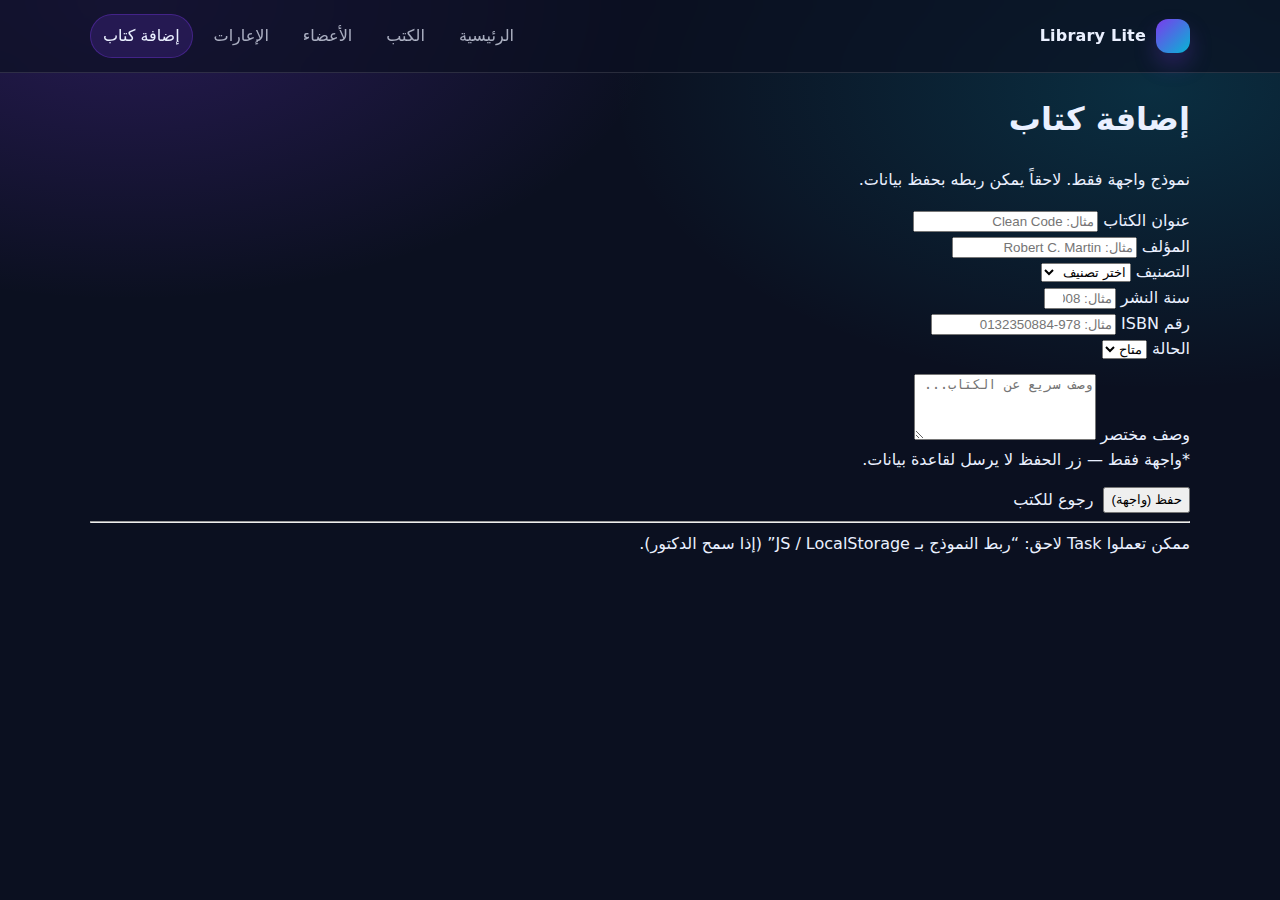
<file: add-book.html>
<!doctype html>
<html lang="ar" dir="rtl">
<head>
  <meta charset="utf-8" />
  <meta name="viewport" content="width=device-width, initial-scale=1" />
  <title>Library Lite - إضافة كتاب</title>
  <link rel="stylesheet" href="assets/css/style.css" />
</head>
<body>

<header class="topbar">
  <div class="container row">
    <div class="brand"><span class="logo"></span><span>Library Lite</span></div>
    <nav class="nav">
      <a href="index.html">الرئيسية</a>
      <a href="books.html">الكتب</a>
      <a href="members.html">الأعضاء</a>
      <a href="loans.html">الإعارات</a>
      <a class="active" href="add-book.html">إضافة كتاب</a>
    </nav>
  </div>
</header>

<main class="container">
  <section class="hero">
    <h1>إضافة كتاب</h1>
    <p>نموذج واجهة فقط. لاحقاً يمكن ربطه بحفظ بيانات.</p>
  </section>

  <section class="card">
    <form>
      <div class="form-grid">
        <div class="field">
          <label>عنوان الكتاب</label>
          <input placeholder="مثال: Clean Code" required />
        </div>
        <div class="field">
          <label>المؤلف</label>
          <input placeholder="مثال: Robert C. Martin" required />
        </div>
        <div class="field">
          <label>التصنيف</label>
          <select required>
            <option value="">اختر تصنيف</option>
            <option>برمجة</option>
            <option>قواعد بيانات</option>
            <option>تطوير ذات</option>
            <option>روايات</option>
          </select>
        </div>
        <div class="field">
          <label>سنة النشر</label>
          <input type="number" placeholder="مثال: 2008" min="1900" max="2100" />
        </div>
        <div class="field">
          <label>رقم ISBN</label>
          <input placeholder="مثال: 978-0132350884" />
        </div>
        <div class="field">
          <label>الحالة</label>
          <select>
            <option>متاح</option>
            <option>معار</option>
          </select>
        </div>
      </div>

      <div class="field" style="margin-top:12px">
        <label>وصف مختصر</label>
        <textarea rows="4" placeholder="وصف سريع عن الكتاب..."></textarea>
        <div class="helper">*واجهة فقط — زر الحفظ لا يرسل لقاعدة بيانات.</div>
      </div>

      <div style="display:flex; gap:10px; justify-content:flex-start; margin-top:14px; flex-wrap:wrap;">
        <button class="btn primary" type="button">حفظ (واجهة)</button>
        <a class="btn" href="books.html">رجوع للكتب</a>
      </div>
    </form>
  </section>

  <footer class="footer">
    <hr class="sep" />
    <div>ممكن تعملوا Task لاحق: “ربط النموذج بـ JS / LocalStorage” (إذا سمح الدكتور).</div>
  </footer>
</main>

</body>
</html>
</file>
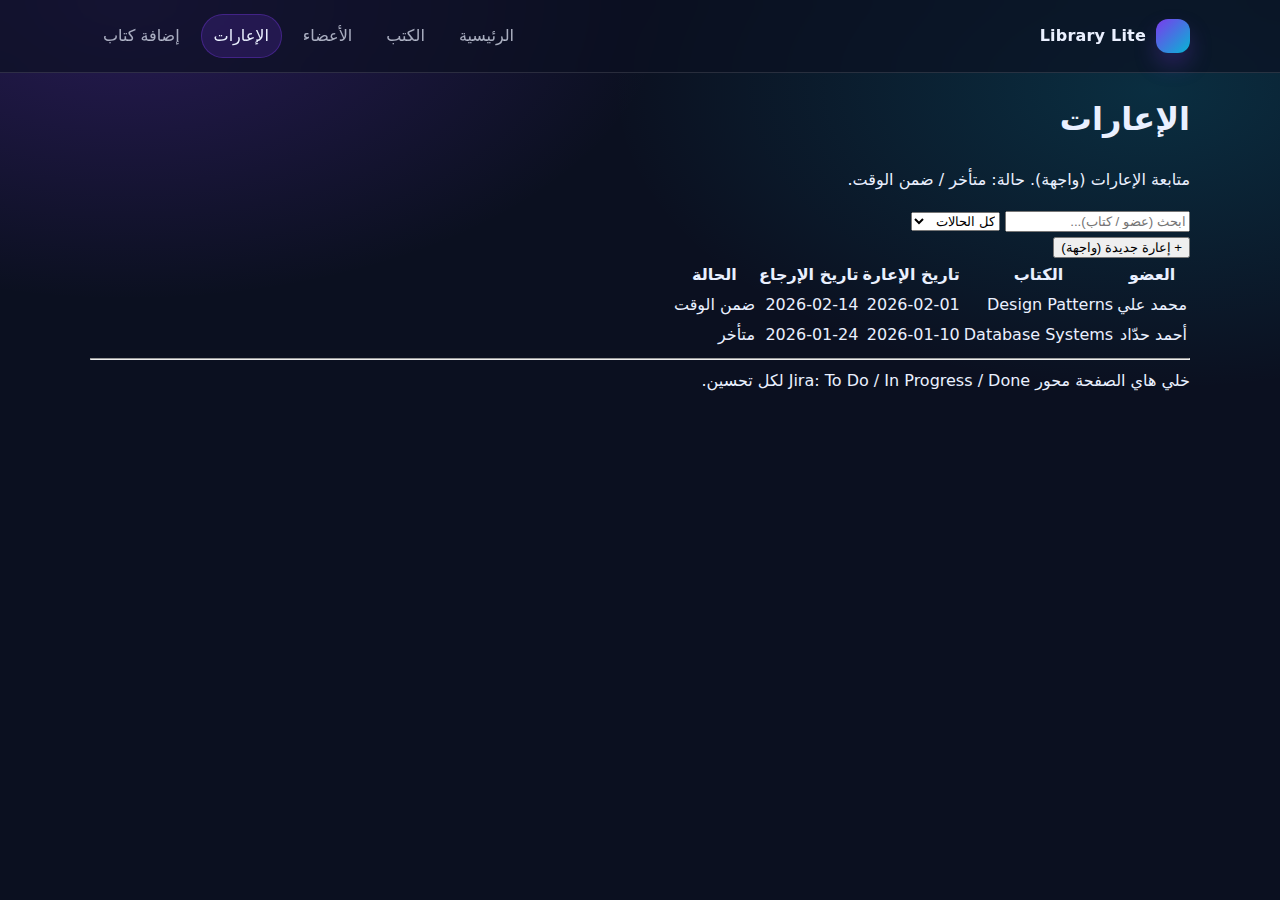
<file: loans.html>
<!doctype html>
<html lang="ar" dir="rtl">
<head>
  <meta charset="utf-8" />
  <meta name="viewport" content="width=device-width, initial-scale=1" />
  <title>Library Lite - الإعارات</title>
  <link rel="stylesheet" href="assets/css/style.css" />
</head>
<body>

<header class="topbar">
  <div class="container row">
    <div class="brand"><span class="logo"></span><span>Library Lite</span></div>
    <nav class="nav">
      <a href="index.html">الرئيسية</a>
      <a href="books.html">الكتب</a>
      <a href="members.html">الأعضاء</a>
      <a class="active" href="loans.html">الإعارات</a>
      <a href="add-book.html">إضافة كتاب</a>
    </nav>
  </div>
</header>

<main class="container">
  <section class="hero">
    <h1>الإعارات</h1>
    <p>متابعة الإعارات (واجهة). حالة: متأخر / ضمن الوقت.</p>
  </section>

  <div class="toolbar">
    <div class="search">
      <input type="search" placeholder="ابحث (عضو / كتاب)..." />
      <select>
        <option>كل الحالات</option>
        <option>ضمن الوقت</option>
        <option>متأخر</option>
      </select>
    </div>
    <button class="btn primary" type="button">+ إعارة جديدة (واجهة)</button>
  </div>

  <table class="table">
    <thead>
      <tr>
        <th>العضو</th>
        <th>الكتاب</th>
        <th>تاريخ الإعارة</th>
        <th>تاريخ الإرجاع</th>
        <th>الحالة</th>
      </tr>
    </thead>
    <tbody>
      <tr>
        <td>محمد علي</td>
        <td>Design Patterns</td>
        <td>2026-02-01</td>
        <td>2026-02-14</td>
        <td><span class="status s-borrowed"><span class="mini"></span> ضمن الوقت</span></td>
      </tr>
      <tr>
        <td>أحمد حدّاد</td>
        <td>Database Systems</td>
        <td>2026-01-10</td>
        <td>2026-01-24</td>
        <td><span class="status s-late"><span class="mini"></span> متأخر</span></td>
      </tr>
    </tbody>
  </table>

  <footer class="footer">
    <hr class="sep" />
    <div>خلي هاي الصفحة محور Jira: To Do / In Progress / Done لكل تحسين.</div>
  </footer>
</main>

</body>
</html>
</file>
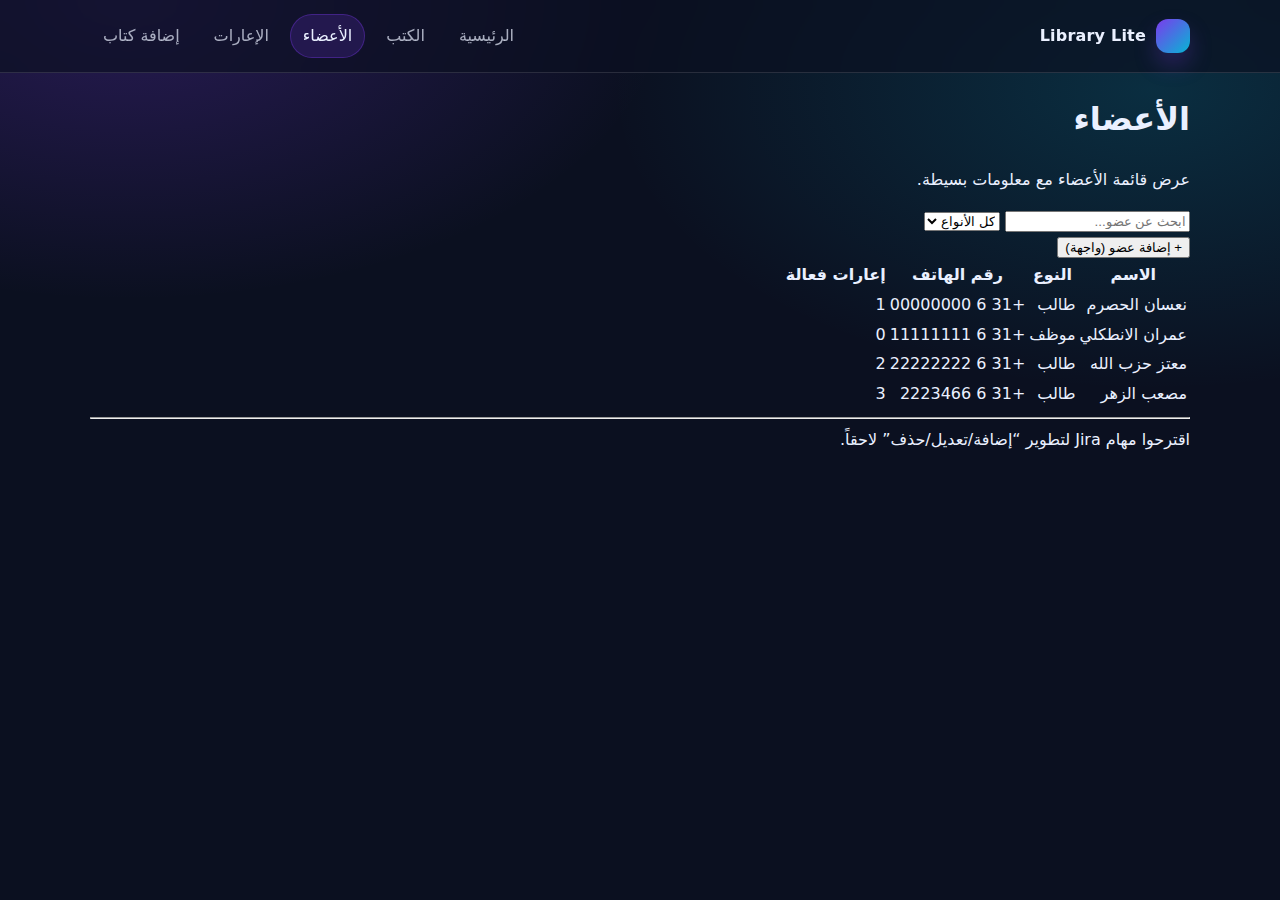
<file: members.html>
<!doctype html>
<html lang="ar" dir="rtl">
<head>
  <meta charset="utf-8" />
  <meta name="viewport" content="width=device-width, initial-scale=1" />
  <title>Library Lite - الأعضاء</title>
  <link rel="stylesheet" href="assets/css/style.css" />
</head>
<body>

<header class="topbar">
  <div class="container row">
    <div class="brand"><span class="logo"></span><span>Library Lite</span></div>
    <nav class="nav">
      <a href="index.html">الرئيسية</a>
      <a href="books.html">الكتب</a>
      <a class="active" href="members.html">الأعضاء</a>
      <a href="loans.html">الإعارات</a>
      <a href="add-book.html">إضافة كتاب</a>
    </nav>
  </div>
</header>

<main class="container">
  <section class="hero">
    <h1>الأعضاء</h1>
    <p>عرض قائمة الأعضاء مع معلومات بسيطة.</p>
  </section>

  <div class="toolbar">
    <div class="search">
      <input type="search" placeholder="ابحث عن عضو..." />
      <select>
        <option>كل الأنواع</option>
        <option>طالب</option>
        <option>موظف</option>
      </select>
    </div>
    <button class="btn primary" type="button">+ إضافة عضو (واجهة)</button>
  </div>

  <table class="table">
    <thead>
      <tr>
        <th>الاسم</th>
        <th>النوع</th>
        <th>رقم الهاتف</th>
        <th>إعارات فعالة</th>
      </tr>
    </thead>
    <tbody>
      <tr>
        <td>نعسان الحصرم</td>
        <td>طالب</td>
        <td>+31 6 00000000</td>
        <td>1</td>
      </tr>
      <tr>
        <td>عمران الانطكلي</td>
        <td>موظف</td>
        <td>+31 6 11111111</td>
        <td>0</td>
      </tr>
      <tr>
        <td>معتز حزب الله</td>
        <td>طالب</td>
        <td>+31 6 22222222</td>
        <td>2</td>
      </tr>
      <tr>
        <td>مصعب الزهر</td>
        <td>طالب</td>
        <td>+31 6 2223466</td>
        <td>3</td>
      </tr>
    </tbody>
  </table>

  <footer class="footer">
    <hr class="sep" />
    <div>اقترحوا مهام Jira لتطوير “إضافة/تعديل/حذف” لاحقاً.</div>
  </footer>
</main>

</body>
</html>
</file>
<file: assets/css/style.css>
:root{
  --bg:#0b1020;
  --panel: rgba(255,255,255,.06);
  --panel2: rgba(255,255,255,.09);
  --border: rgba(255,255,255,.12);

  --text:#eaf0ff;
  --muted: rgba(234,240,255,.7);

  --accent:#7c3aed;
  --accent2:#06b6d4;
  --ok:#22c55e;
  --warn:#f59e0b;
  --bad:#ef4444;

  --shadow: 0 18px 40px rgba(0,0,0,.35);
  --radius: 18px;

  --max: 1100px;
}

*{ box-sizing:border-box; }
html,body{ height:100%; }
body{
  margin:0;
  font-family: system-ui, -apple-system, Segoe UI, Roboto, Arial, sans-serif;
  background:
    radial-gradient(900px 500px at 10% 0%, rgba(124,58,237,.25), transparent 60%),
    radial-gradient(900px 500px at 90% 10%, rgba(6,182,212,.18), transparent 60%),
    var(--bg);
  color: var(--text);
  line-height: 1.6;
}

a{ color:inherit; text-decoration:none; }
.container{
  width: min(var(--max), calc(100% - 32px));
  margin: 0 auto;
}

.topbar{
  position: sticky;
  top:0;
  z-index:10;
  backdrop-filter: blur(14px);
  background: rgba(11,16,32,.65);
  border-bottom: 1px solid var(--border);
}
.topbar .row{
  display:flex;
  align-items:center;
  justify-content: space-between;
  gap:14px;
  padding: 14px 0;
}
.brand{
  display:flex;
  align-items:center;
  gap:10px;
  font-weight:800;
  letter-spacing:.2px;
}
.logo{
  width:34px; height:34px;
  border-radius: 12px;
  background: linear-gradient(135deg, var(--accent), var(--accent2));
  box-shadow: 0 12px 22px rgba(124,58,237,.25);
}
.nav{
  display:flex;
  gap:8px;
  flex-wrap: wrap;
  justify-content:flex-end;
}
.nav a{
  padding: 8px 12px;
  border-radius: 999px;
  border: 1px solid transparent;
  color: var(--muted);
}
.nav a:hover{
  border-color: var(--border);
  background: rgba(255,255,255,.04);
  color: var(--text);
}
.nav a.active{
  background: rgba(124,58,237,.18);
  border-color: rgba(124,58,237,.35);
  color: var(--text);
}
</file>
